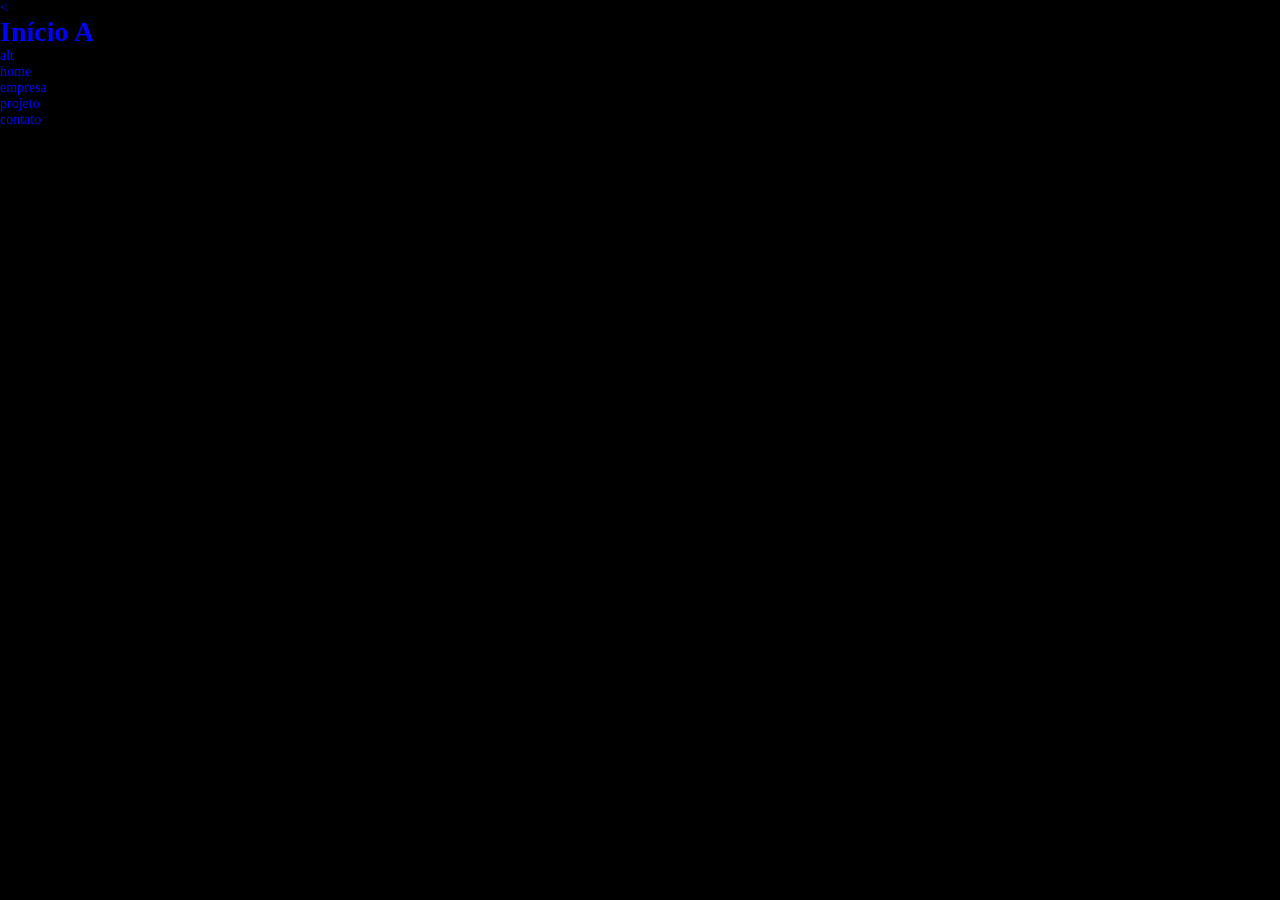
<file: index.html>
<!DOCTYPE html>
<html lang="pt-br">
<head>
    <meta charset="UTF-8">
    <meta name="viewport" content="width=device-width, initial-scale=1.0">
    <title>Página inicial</title>
    <link rel="stylesheet" href="assets/ccs/estilo.css">
</head>
<body>
    <header><
        <h1>Início A</h1>
        <p>alt</p>
    
    </header>
    <ul>
        <li>home</li>
        <li>empresa</li>
        <li>projeto</li>
        <li>contato</li>
    </ul>
     <script src="assets/js/app.js"></script>
</body>
</html>
</file>
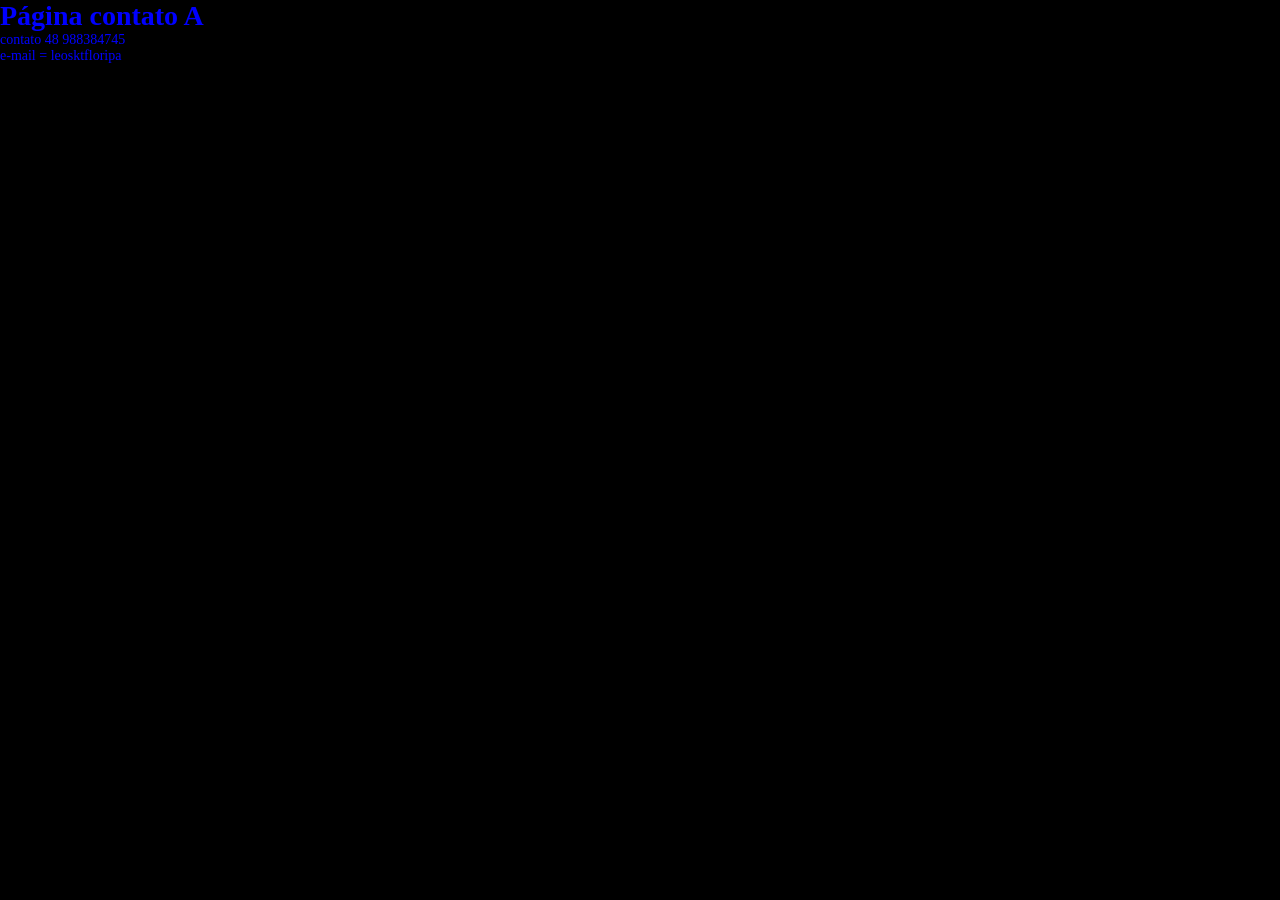
<file: contato.html>
<!DOCTYPE html>
<html lang="pt-br">
<head>
    <meta charset="UTF-8">
    <meta nagit commit me="viewport" content="width=device-width, initial-scale=1.0">
    <title>contato</title>
    <link rel="stylesheet" href="assets/ccs/estilo.css">
</head>
<body>
    <h1>Página contato A</h1>
    <p>contato 48 988384745</p>
    <p>e-mail = leosktfloripa</p>
     <script src="assets/js/app.js"></script>
</body>
</html>
</file>
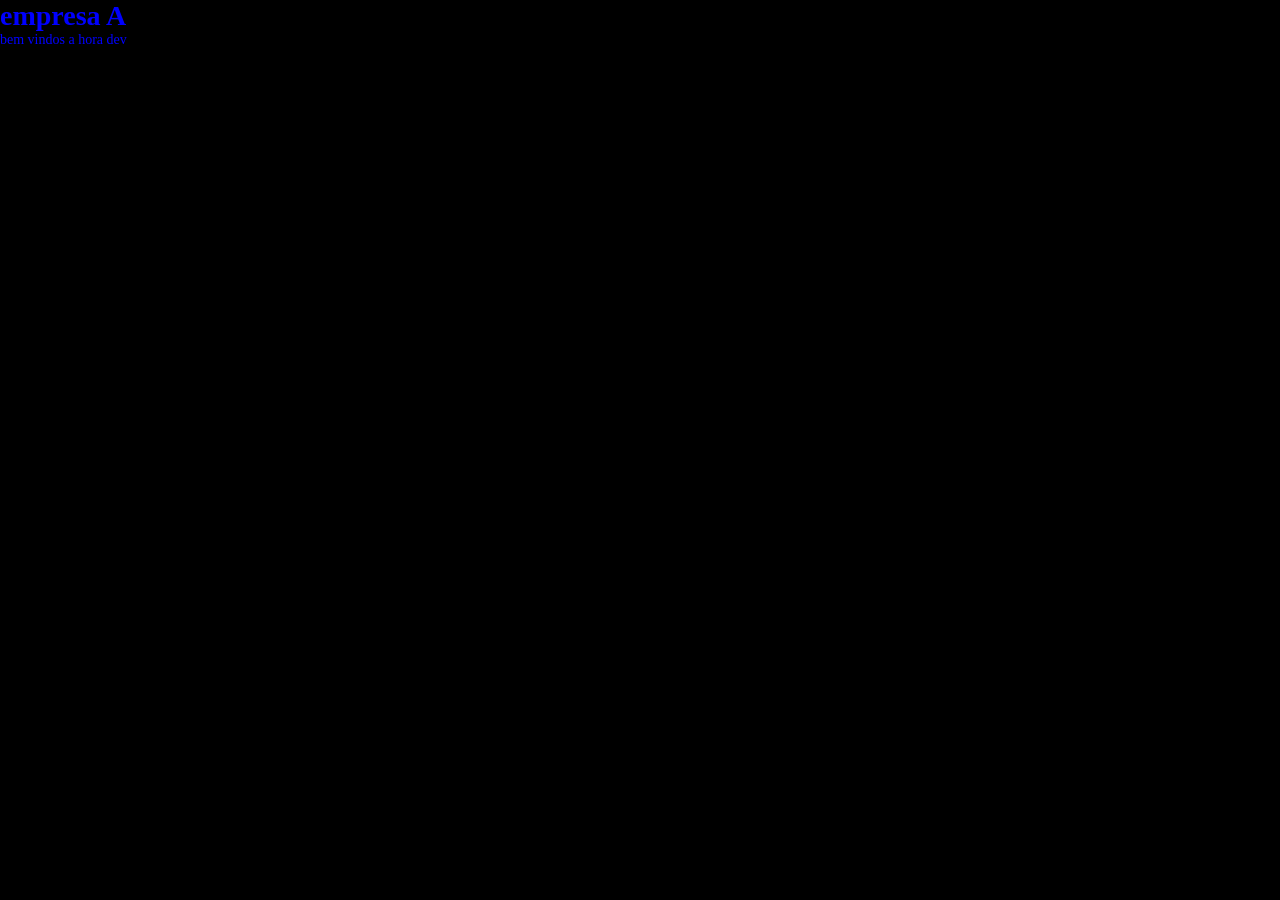
<file: empresa.html>
<!DOCTYPE html>
<html lang="pt-br">
<head>
    <meta charset="UTF-8">
    <meta name="viewport" content="width=device-width, initial-scale=1.0">
    <title>empresa</title>
    <link rel="stylesheet" href="assets/ccs/estilo.css">
</head>
<body>
    <h1>empresa A</h1>
    <p>bem vindos a hora dev</p>
     <script src="assets/js/app.js"></script>
</body>
</html>
</file>
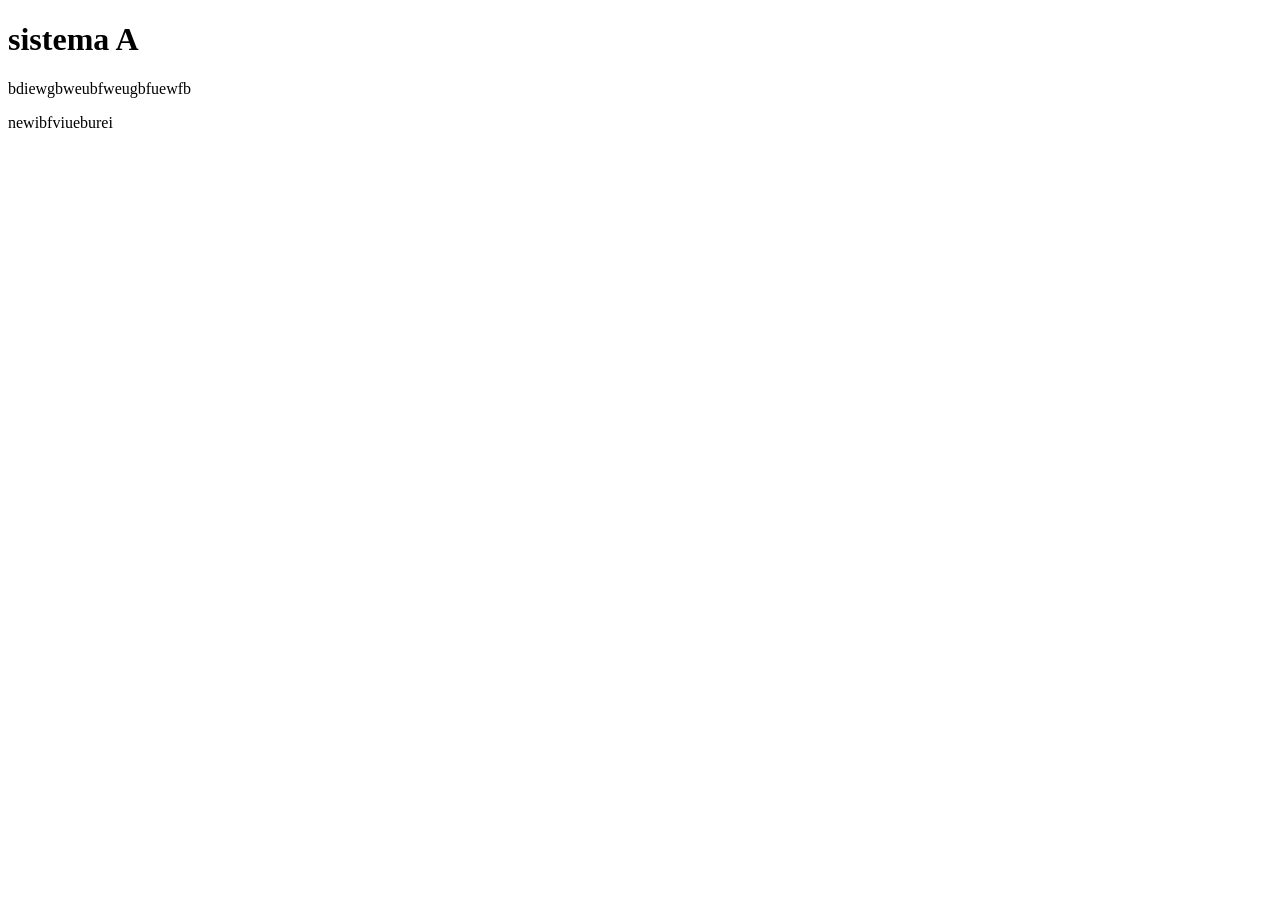
<file: login.html>
<!DOCTYPE html>
<html lang="en">
<head>
    <meta charset="UTF-8">
    <meta name="viewport" content="width=device-width, initial-scale=1.0">
    <title>login do sistemna</title>
</head>
<h1>sistema A</h1>
<body>
    <p>bdiewgbweubfweugbfuewfb</p>
    <p>newibfviueburei</p>
    
</body>
</html>
</file>
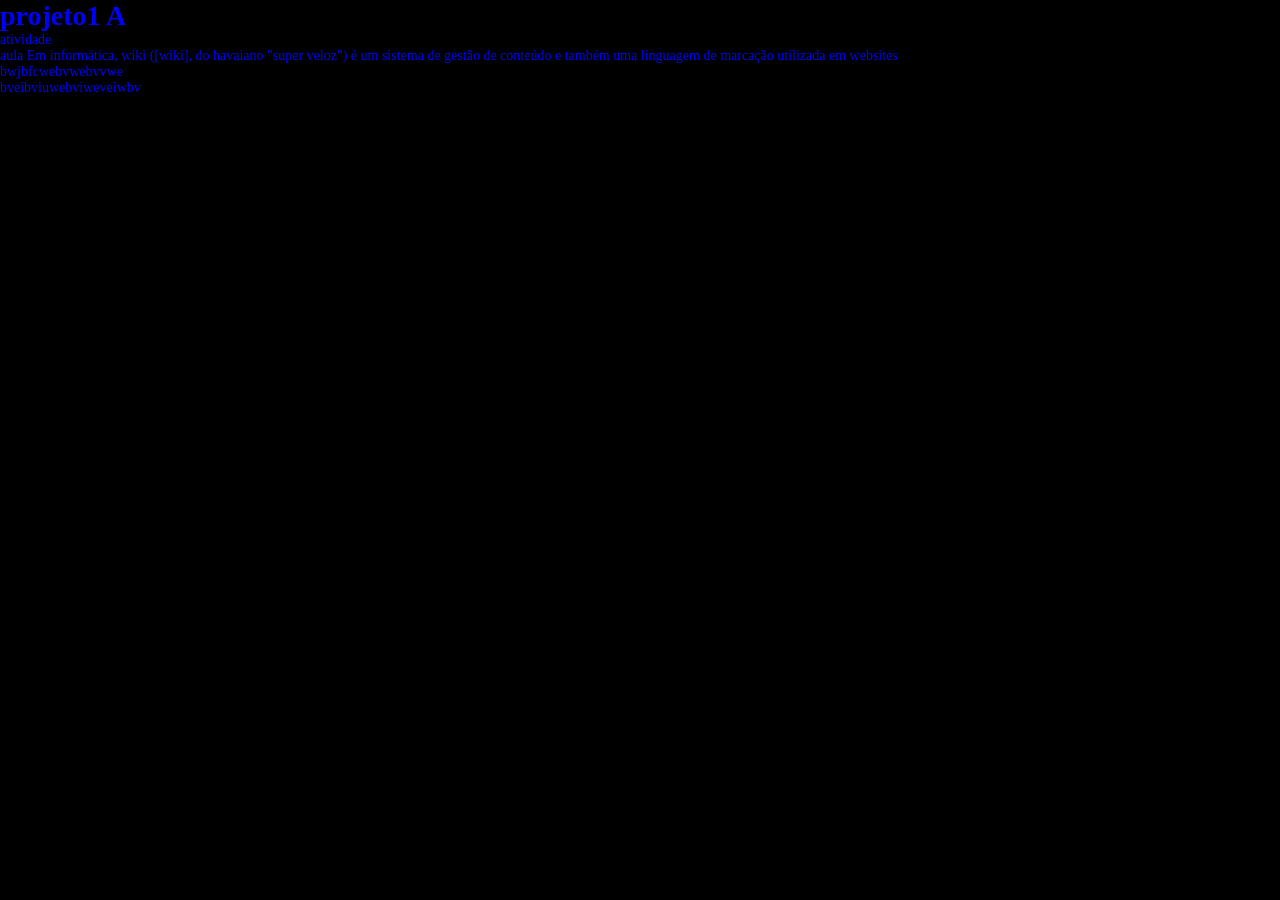
<file: projeto.html>
<!DOCTYPE html>
<html lang="pt-br">
<head>
    <meta charset="UTF-8">
    <meta name="viewport" content="width=device-width, initial-scale=1.0">
    <title>projeto</title>
    <link rel="stylesheet" href="assets/ccs/estilo.css">
</head>
<body>
    <h1>projeto1 A</h1>
    <p>atividade
        <p>aula
        Em informática, wiki ([wiki], do havaiano "super veloz") é um sistema de gestão de conteúdo e também uma linguagem de marcação utilizada em websites
        </p>
        <p>bwjbfcwebvwebvvwe
            <p>bveibviuwebviweveiwbv</p>
        </p>
    </p>
    <script src="assets/js/app.js"></script>
</body>
</html>
</file>
<file: assets/ccs/estilo.css>
*{
padding: 0;
margin: 0;
box-sizing: border-box;
}

body {
background-color: black;
color: blue;
font-size: 14px;
}
</file>
